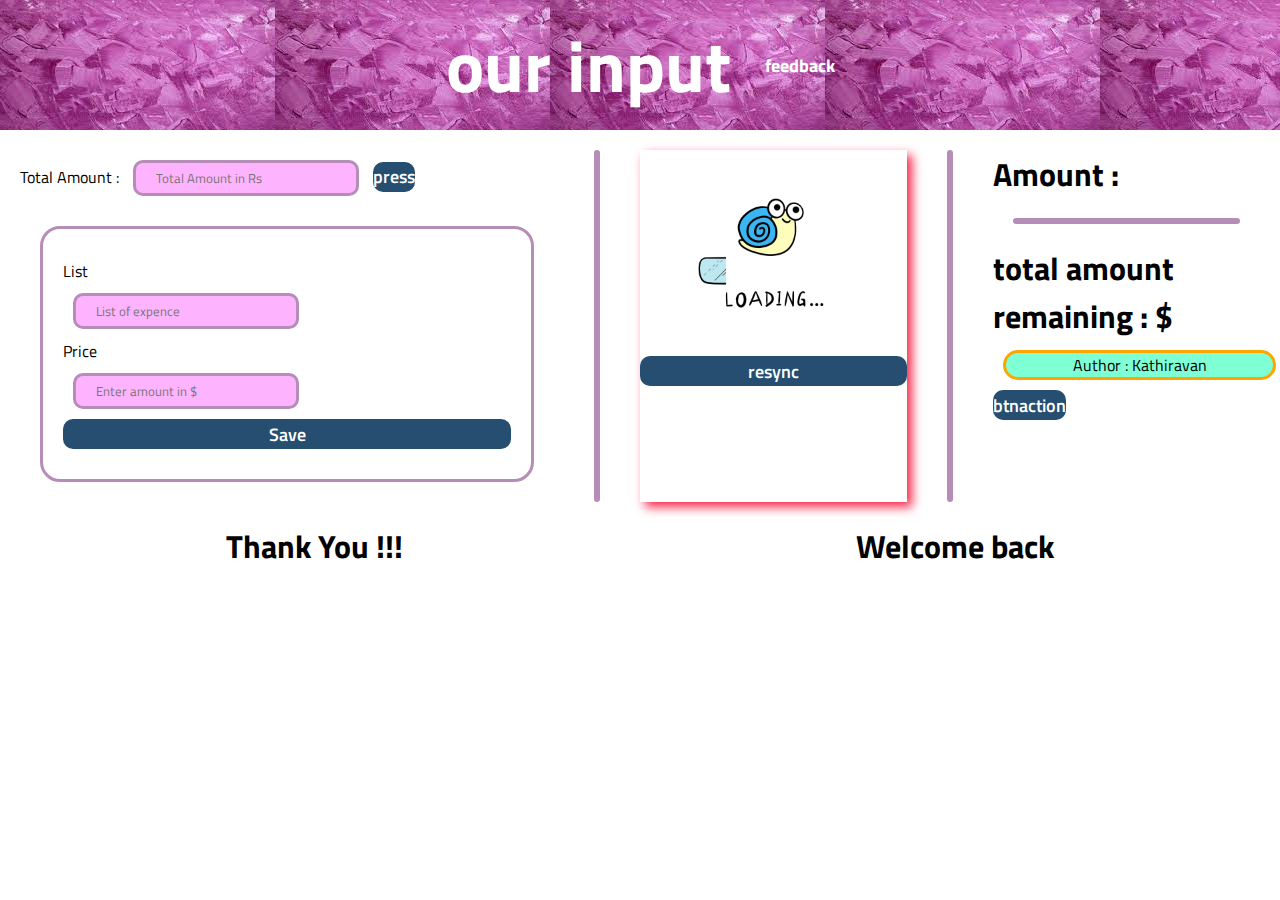
<file: index.html>
<!DOCTYPE html>
<html lang="en">

<head>
    <meta charset="UTF-8">
    <meta http-equiv="X-UA-Compatible" content="IE=edge">
    <meta name="viewport" content="width=device-width, initial-scale=1.0">
    <script defer src="./test.js"></script>
    <link rel="stylesheet" href="test.css">
    <title>Document</title>
</head>

<body>
    
    <div class="heading">
        <h2>our input</h2>
        <a href="./feedback.html" style="font-size:large; text-decoration: none;color: white; font-weight: bolder;margin-left: 5%;">feedback</a>
    </div>
    
    <div class="content">
        <div class="left" id="main">
            <div class="left-top">
                <form>
                    <label for="item">Total Amount :</label>
                    <input type="text" placeholder="Total Amount in Rs" name="name" id="totalamt">
                   
                   
                <button onclick="aler()" type="button">press</button>
                </form>
            </div>
            <div class="left-bottom">
                <form id="myForm">
                    <div id="get">
                        <label for="item">List</label>
                        <input type="text" placeholder="List of expence" id="item" name="name">
                        <label for="amount">Price</label>
                        <input type="number" placeholder="Enter amount in $" id="amount" name="name"
                            onkeyup="success()">
                        <button id="enter" type="button" onclick="sum()" disabled>Save</button>
                    </div>
                </form>
            </div>
            <!-- <div class="alert">
                ✅<strong>Successful!</strong>
                Amount Updated !!
            </div> -->

        </div>
        <hr style="margin: 20px; border: 3px solid  #B58DB6;border-radius: 5px;">
        <div class="right">
            <div id="list-num" style="margin-left: 25px;"></div>
            <ul style="list-style: none;" id="elements">
                
                    <!-- <li id="lists" onclick="removeItem(event)">tiffen  100    ❌</li>
                    <li id="lists" onclick="removeItem(event)">dinner  100    ❌</li>
                    <li id="lists" onclick="removeItem(event)">lunch  100    ❌</li> -->
            
            </ul>
            <div id="imgs">
                <img src="./1200x1200.gif" alt="load">
            </div>
            <button type="button" id="resync">resync </button>
        </div>
     
        <hr style="margin: 20px; border: 3px solid  #B58DB6;border-radius: 5px;">
        <div class="right-end">
            <h1 id="amt">Amount :</h1>
            <h3 id="val"></h3>
            <hr style="margin: 20px; border: 3px solid  #B58DB6;border-radius: 5px;">
            <h1>total amount remaining : $</h1>
            <h1 id="ans"></h1>
            <div class="elem" style="background-color: aquamarine;display: flex;justify-content:center;
            align-items: center;" onclick="jbl()">Author : Kathiravan<p></p></div><button type="button" id="btn">btnaction</button>


    </div>

    </div>

    <div class="ending">
        <h1>Thank You !!! </h1>
        <h1>Welcome back </h1>
    </div>





</body>

</html>
</file>
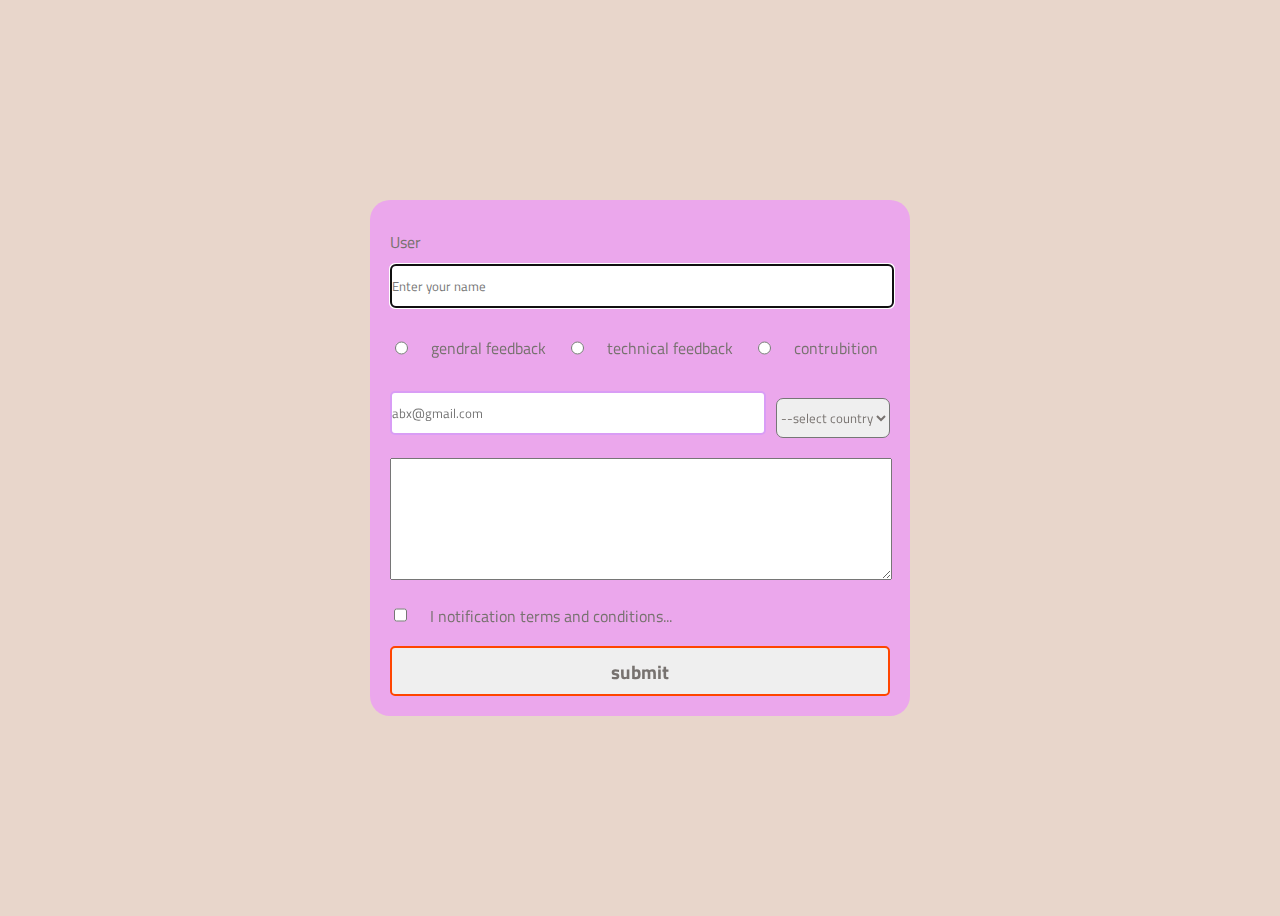
<file: feedback.html>
<!DOCTYPE html>
<html lang="en">
<head>
    <meta charset="UTF-8">
    <meta http-equiv="X-UA-Compatible" content="IE=edge">
    <meta name="viewport" content="width=device-width, initial-scale=1.0">
    <title>Document</title>
    <script defer src="./feedback.js"></script>
    <link rel="stylesheet" href="feedback.css">
</head>
<body>
    <!-- <div class="content">
        <table border="1" id="tableTogle" hidden >
            <tr>
                <th>name</th>
                <th>ID</th>
            </tr>
            <tr>
                <td>kathir</td>
                <td>gmail.com</td>
            </tr>
            <tr>
                <td>nandha</td>
                <td>yahoo.com</td>
            </tr>
        </table>
        <button data-toggle="tableTogle" >showTable</button>
    </div> -->
    <div class="contain">
        <form name="feedback">
            <div  >
                <label for="name">User </label>
                <input type="text" id="name" name="name" placeholder="Enter your name" required style="width:100%;">
                <!-- <div  style="border: 2px solid rgba(255, 0, 0, 0.507);border-radius: 5px;padding-left: 10px;display: flex;"><div style="width: auto;">hi</div ><div style="width: 100%;" id="res"></div></div> -->
            </div>
            <div class="flex" id="radio-id">
                <input type="radio" value="gendral feedback" name="radio" id="gendral feedback" >
                <label for="name">gendral feedback</label>
                    
                <input type="radio" value="technical feedback" name="radio" id="technical feedback">
                <label for="name">technical feedback</label>
                    
                <input type="radio" value="contrubition"  name="radio" id="contrubition">
                <label for="name">contrubition</label>
                    
                
            </div>
            <div style="display: flex;align-items: center;">
                <label for="email"></label>
                <input type="text" id="email" name="email" placeholder="abx@gmail.com" style="width:100%;">
                <div>
                    <select name="select" id="select" style="height: 40px;margin-left: 10px;border-radius: 7px;">
                        <option value="">--select country</option>
                        <option value="IND">India</option>
                        <option value="AUS">Australia</option>
                        <option value="US">USA</option>
                        <option value="EU">Europe</option>
                        <option value="LKR">Sri Lanka</option>
                    </select>
                </div>
          
            </div>
            <div>
                
                <textarea name="comments" id="comment"  rows="6" style="width:100%;"></textarea>
            </div>

            <div id="check"> 
                  <input type="checkbox" id="terms" name="checkbox" value="notification"> 
                  <label for="terms" class="lab">I notification terms and conditions... </label> 
            </div>
            <div>
                <button name="btn" id="but">submit</button>
            </div>
        </form>
    </div>
    
</body>
</html>
</file>
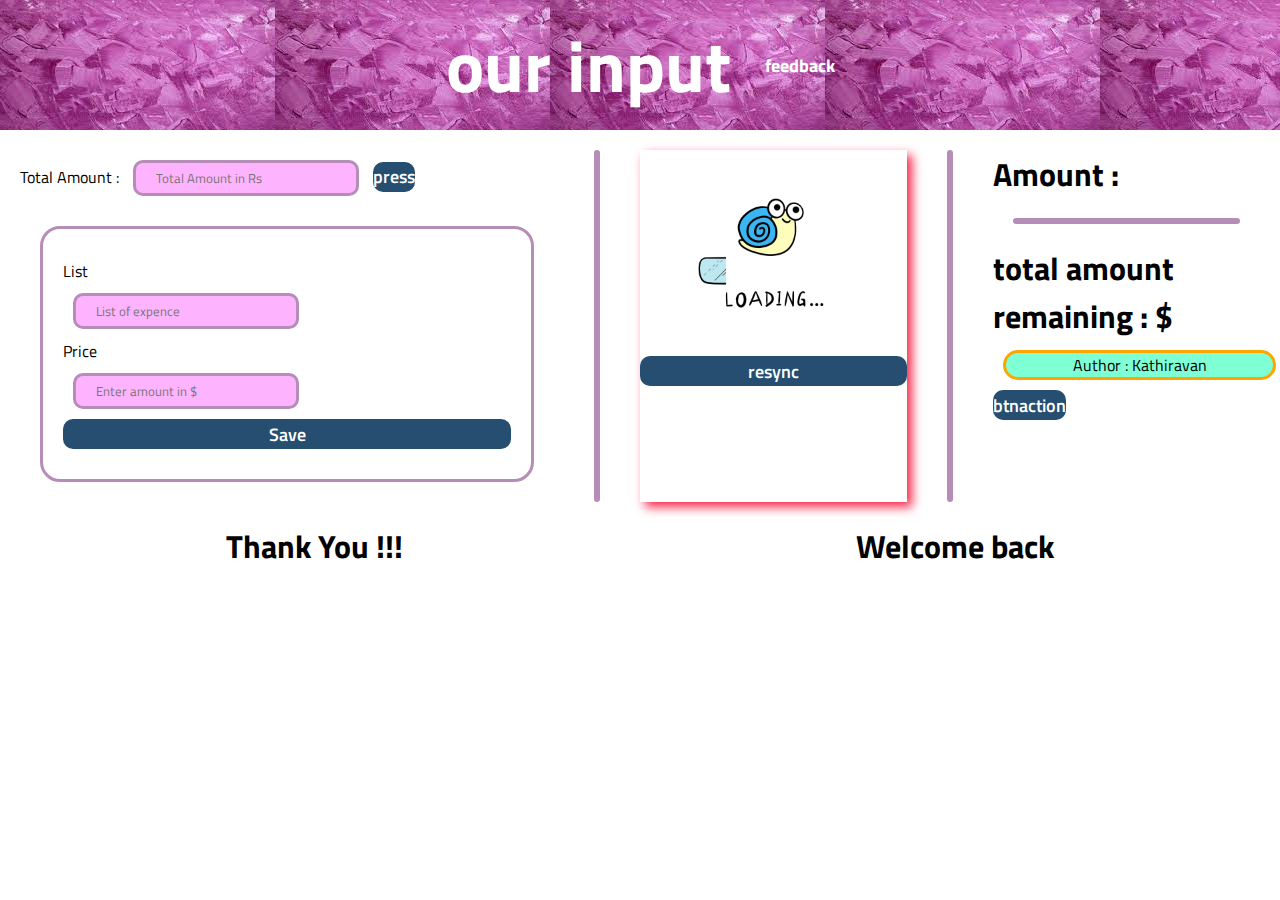
<file: test.html>
<!DOCTYPE html>
<html lang="en">

<head>
    <meta charset="UTF-8">
    <meta http-equiv="X-UA-Compatible" content="IE=edge">
    <meta name="viewport" content="width=device-width, initial-scale=1.0">
    <script defer src="./test.js"></script>
    <link rel="stylesheet" href="test.css">
    <title>Document</title>
</head>

<body>
    
    <div class="heading">
        <h2>our input</h2>
        <a href="./feedback.html" style="font-size:large; text-decoration: none;color: white; font-weight: bolder;margin-left: 5%;">feedback</a>
    </div>
    
    <div class="content">
        <div class="left" id="main">
            <div class="left-top">
                <form>
                    <label for="item">Total Amount :</label>
                    <input type="text" placeholder="Total Amount in Rs" name="name" id="totalamt">
                   
                   
                <button onclick="aler()" type="button">press</button>
                </form>
            </div>
            <div class="left-bottom">
                <form id="myForm">
                    <div id="get">
                        <label for="item">List</label>
                        <input type="text" placeholder="List of expence" id="item" name="name">
                        <label for="amount">Price</label>
                        <input type="number" placeholder="Enter amount in $" id="amount" name="name"
                            onkeyup="success()">
                        <button id="enter" type="button" onclick="sum()" disabled>Save</button>
                    </div>
                </form>
            </div>
            <!-- <div class="alert">
                ✅<strong>Successful!</strong>
                Amount Updated !!
            </div> -->

        </div>
        <hr style="margin: 20px; border: 3px solid  #B58DB6;border-radius: 5px;">
        <div class="right">
            <div id="list-num" style="margin-left: 25px;"></div>
            <ul style="list-style: none;" id="elements">
                
                    <!-- <li id="lists" onclick="removeItem(event)">tiffen  100    ❌</li>
                    <li id="lists" onclick="removeItem(event)">dinner  100    ❌</li>
                    <li id="lists" onclick="removeItem(event)">lunch  100    ❌</li> -->
            
            </ul>
            <div id="imgs">
                <img src="./1200x1200.gif" alt="load">
            </div>
            <button type="button" id="resync">resync </button>
        </div>
     
        <hr style="margin: 20px; border: 3px solid  #B58DB6;border-radius: 5px;">
        <div class="right-end">
            <h1 id="amt">Amount :</h1>
            <h3 id="val"></h3>
            <hr style="margin: 20px; border: 3px solid  #B58DB6;border-radius: 5px;">
            <h1>total amount remaining : $</h1>
            <h1 id="ans"></h1>
            <div class="elem" style="background-color: aquamarine;display: flex;justify-content:center;
            align-items: center;" onclick="jbl()">Author : Kathiravan<p></p></div><button type="button" id="btn">btnaction</button>


    </div>

    </div>

    <div class="ending">
        <h1>Thank You !!! </h1>
        <h1>Welcome back </h1>
    </div>





</body>

</html>
</file>
<file: test.css>
@import url(https://fonts.googleapis.com/css2?family=Titillium+Web:wght@300;400;700&display=swap);
*{
    margin: 0;
    padding: 0;
   
font-family: 'Titillium Web', sans-serif;
}
:root {
    --primary-color: #B58DB6;
    --heading:#B58DB6;
    --back:#E8D6CB;
  }
.heading{
    display: flex;
    flex-direction: row;
    justify-content: center;
    align-items: center;
    padding: 10px 300px;
    background-color: var(--heading);
    color: rgb(255, 255, 255);
    font-size: xxx-large;
    background: url([data-uri]);
}
.content{
    display: flex;
    flex-direction: row;
    justify-content: center;
    background-color:var(--back);
    background: url(https://static.vecteezy.com/system/resources/previews/011/817/239/original/an-image-of-liquid-abstract-background-with-pastel-pink-color-free-vector.jpg);

}
.alert{
    margin-left: 20px;
    background-color: greenyellow;
    padding: 5px 10px;
    border-radius: 10px;
    display: flex;
    justify-content: space-between;
    align-content: center;
}
.left  {
    flex: 2;
    margin: 20px 20px;
}
.right,.right-end{
    flex: 1;
    margin: 20px 20px;
}
#get{
    margin: 20px 20px;
    background-color: white;
    border: 3px solid  var(--primary-color);
    display: flex;
    flex-direction: column;
    padding: 30px 20px;
    border-radius: 20px;
}
.lists{
    margin: 10px;
    border: 2px solid  var(--primary-color);
    padding-left: 20px;
    border-radius: 10px;
    cursor: pointer;
}
.lists:hover{
    background-color: yellow;
    color: red;
}
input {
    height: 30px;
    width: 200px;
    margin: 10px;
    border-radius: 10px;
    border: 3px solid var(--primary-color);
}
 #check{
    height: 30px;
    width: 20px;
}
button{
    border-radius: 10px;
    border: none;
    background-color: #254E70;
    height: 30px;
    color: white;
    font-weight:600;
    font-size: large;
    cursor: pointer;
}
.ending{
    display: flex;
   justify-content: space-around;
   align-content: center;
   background:url(https://png.pngtree.com/thumb_back/fh260/background/20201118/pngtree-pink-background-abstract-background-image_470289.jpg) ;
height: 60px;
}
.elements{
    display: flex;
    justify-content: space-between;
    align-items: center
    ;
}
#totalamt,#item,#amount{
    background-color: #feb3ff;
    padding-left: 20px;
}
.elem{
    border: 3px solid orange;
    border-radius: 15px;
    margin: 10px;
    width:100%;
    transition:1s all;
}
.hide{
    background-color: rgba(255, 0, 0, 0.733);
    border: 5px solid blueviolet;
width: 0%;
height: 0px;
overflow: hidden;
}
tr.active{
    background-color: #254E70;
}
.right{
   display: flex;
   flex-direction: column;
   
    box-shadow: 5px 5px 10px rgb(247, 36, 71);
}

#imgs img{
    height: 200px;
    width: 200px;
   margin-left: 30px;
}
</file>
<file: feedback.css>
@import url(https://fonts.googleapis.com/css2?family=Titillium+Web:wght@300;400;700&display=swap);
*{
    
    padding: 0;
   color: var(--font);
font-family: 'Titillium Web', sans-serif;
}

:root {
    --primary-color: #B58DB6;
    --heading:#eba7ec;
    --back:#E8D6CB;
    --font:#77726f
  }

body{
    display:flex ;
    justify-content: center;
    align-items: center;
    background-color: var(--back);
}
.contain{
    display:flex ;
    justify-content: center;
    align-content: center;

}
form{
    background: var(--heading);  
    padding: 20px;
    display: flex;
    flex-direction:column;
    border-radius: 20px;
}
form *{
    margin-top: 10px;
}
input{
    height: 40px;
    border: 2px solid #d99df5; 
    border-radius: 5px;
}

.flex{
    display: flex;
    justify-content: flex-start;
    gap: 20px;
    align-items: center;
}

#check{
    display: flex;
   flex-direction: row;
   width: 500px;
   height: 30px;
   gap: 20px;
   align-items: center;
}

#but{
    border-radius: 5px ;
    border: 2px solid orangered;
    height: 50px;
    font-size: larger;
    font-weight: 700;
    width: 100%;
    
}
</file>
